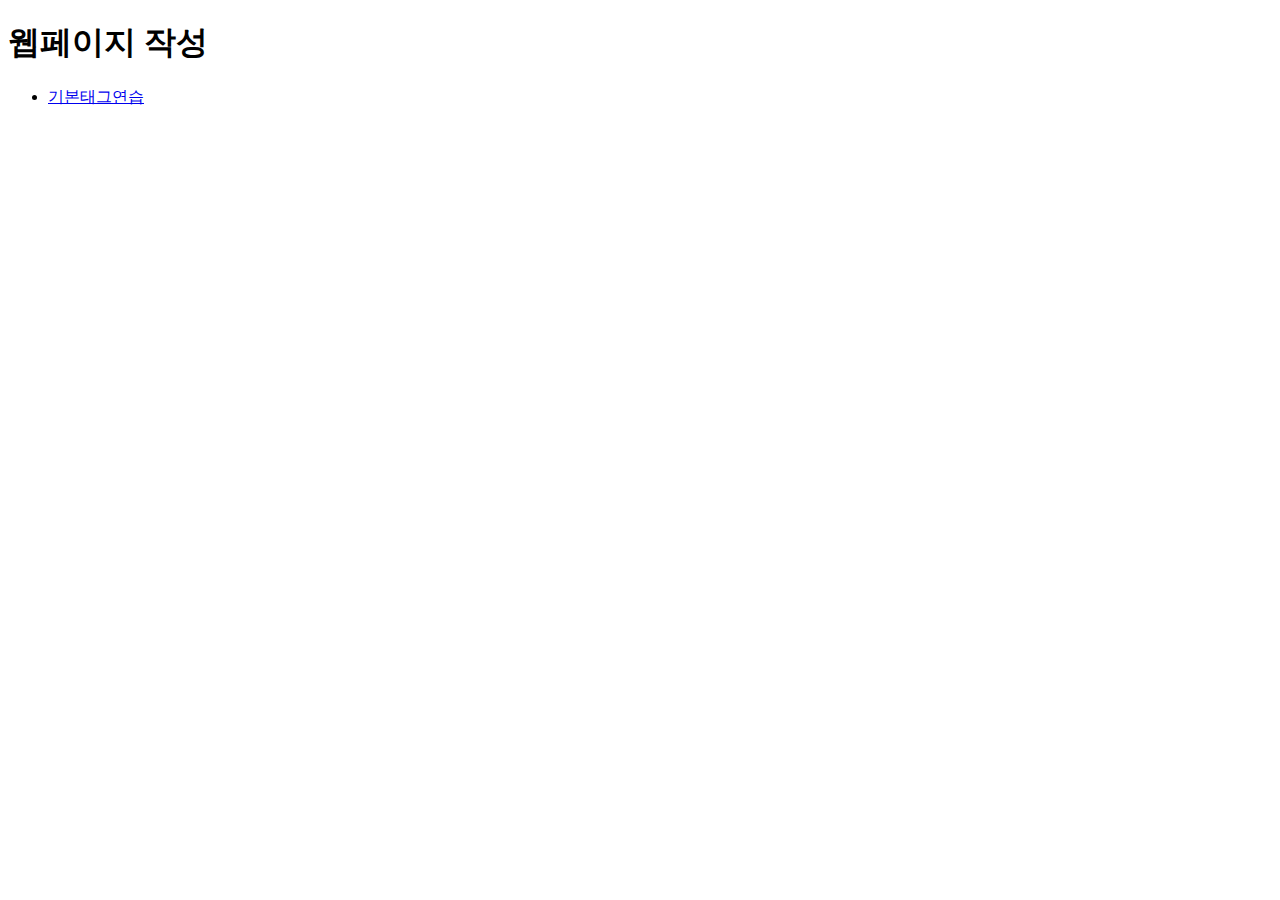
<file: html/index.html>
<!DOCTYPE html>
<html>
    <head>
        <title>K디지털 웹</title>
    </head>
    <body>
        <h1>웹페이지 작성</h1>
        <ul>
            <li>
                <a href="html01.html">기본태그연습</a>
            </li>
        </ul>
    </body>
</html>
</file>
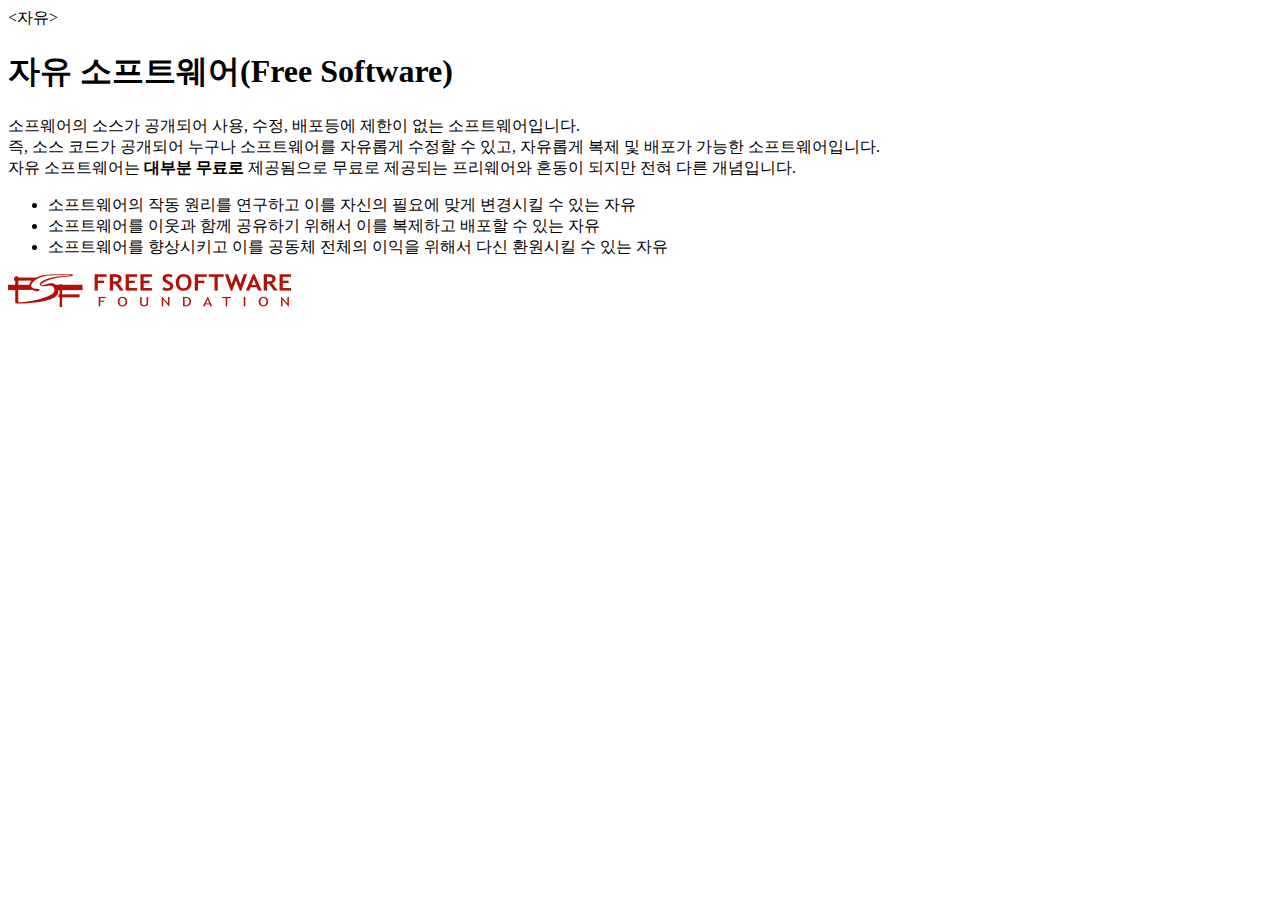
<file: html01.html>
<!DOCTYPE html>
<html>
    <head>
        <title>기본Html</title>
    </head>
    <body>
        <자유>
        <!--제목-->
            <h1>자유 소프트웨어(Free Software)</h1>
        <!--단락-->
            <div>소프웨어의 소스가 공개되어 사용, 수정, 배포등에 제한이 없는 소프트웨어입니다.</div>
            <div><span>즉, 소스 코드가 공개되어</span> 누구나 소프트웨어를 자유롭게 수정할 수 있고, 자유롭게 복제 및 배포가 가능한 소프트웨어입니다.</div>
            <div>자유 소프트웨어는 <strong>대부분 무료로</strong> 제공됨으로 무료로 제공되는 프리웨어와 혼동이 되지만 전혀 다른 개념입니다.</div>
        </p>
        <!--목록-->
        <ul>
            <li>소프트웨어의 작동 원리를 연구하고 이를 자신의 필요에 맞게 변경시킬 수 있는 자유</li>
            <li>소프트웨어를 이웃과 함께 공유하기 위해서 이를 복제하고 배포할 수 있는 자유</li>
            <li>소프트웨어를 향상시키고 이를 공동체 전체의 이익을 위해서 다신 환원시킬 수 있는 자유</li>
        </ul>
        <!--이미지 링크 및 하이퍼링크-->
        <div>
            <a href="https://fsf.org">
                <img src="./images/01-logo-new.png">
            </a>
        </div>
    </body>
</html>
</file>
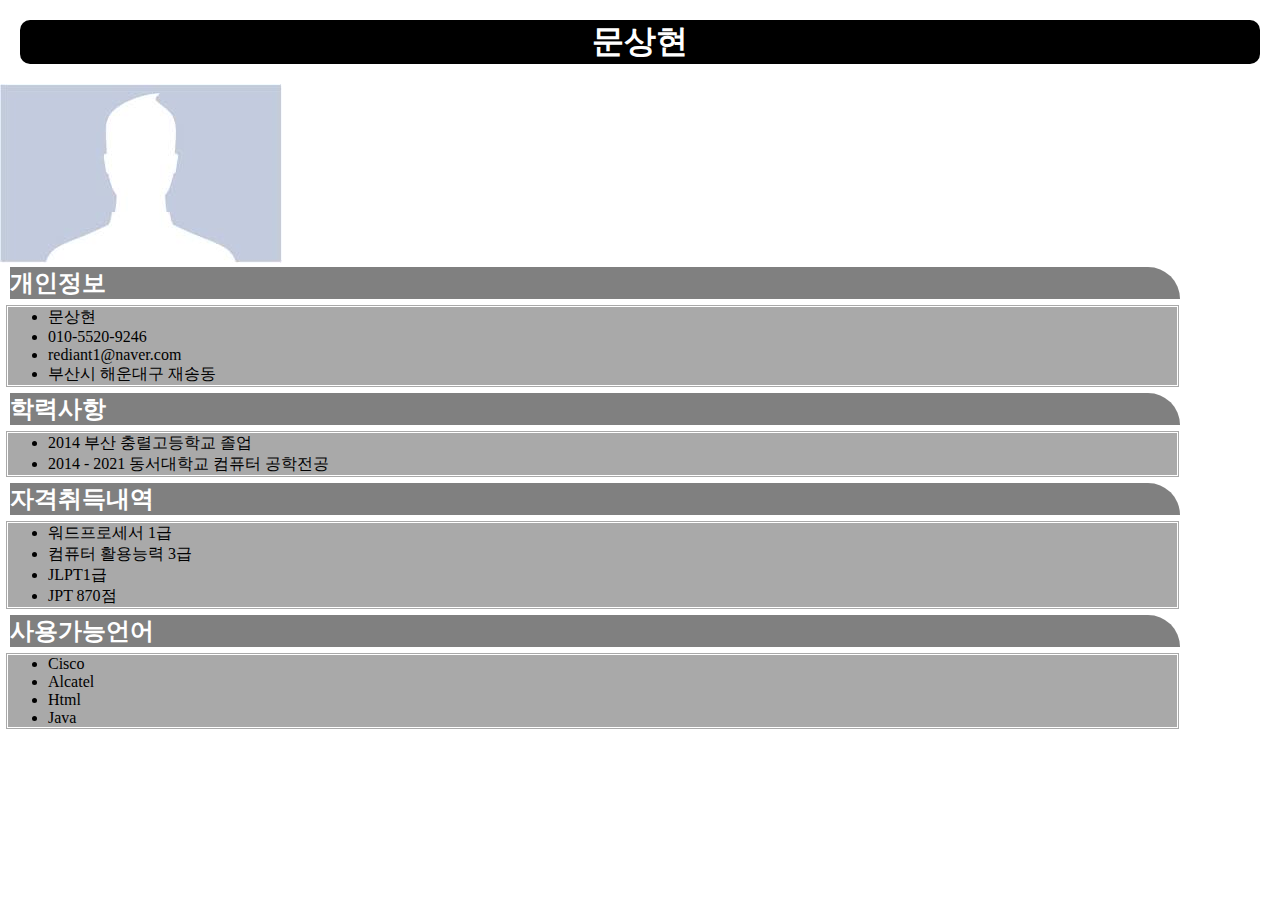
<file: html02.html>
<!DOCTYPE html>
<html>
<head>
  <title>자기소개</title>
</head>
<style>
  header {background-color: black;
          margin: 20px;
          text-align: center;
          color: white;
          border-radius: 10px}
  body > h2 {background-color: gray;
             border-top-right-radius: 100px;
            margin-right: 100px;
            margin-left: 10px;
            color: white;}
  body > ul {background-color:darkgrey;
             margin : 5px;
             margin-right: 100px;
            border-style: double;
            border-color: white;}
  * {margin : 0px;}
</style>
<body>
  <header>
  <h1>문상현</h1>
</header>
<img src="./images/profile_01.jpg">
<p>
<h2>개인정보</h2>
<ul>
<li>문상현</li>
<li>010-5520-9246</li>
<li>rediant1@naver.com</li>
<li>부산시 해운대구 재송동</li>
</ul>
</p>

<p>
<h2>학력사항</h2>
<ul>
<li>2014 부산 충렬고등학교 졸업</li>
<li>2014 - 2021 동서대학교 컴퓨터 공학전공</li>
</ul>
</p>

<p>
  <h2>자격취득내역</h2>
<ul>
  <li>워드프로세서 1급</li>
  <li>컴퓨터 활용능력 3급</li>
  <li>JLPT1급</li>
  <li>JPT 870점</li>
</ul>
</p>

<p>
  <h2>사용가능언어</h2>
  <ul>
  <li>Cisco</li>
  <li>Alcatel</li>
  <li>Html</li>
  <li>Java</li>
</ul>
</p>

</body>
</html>
</file>
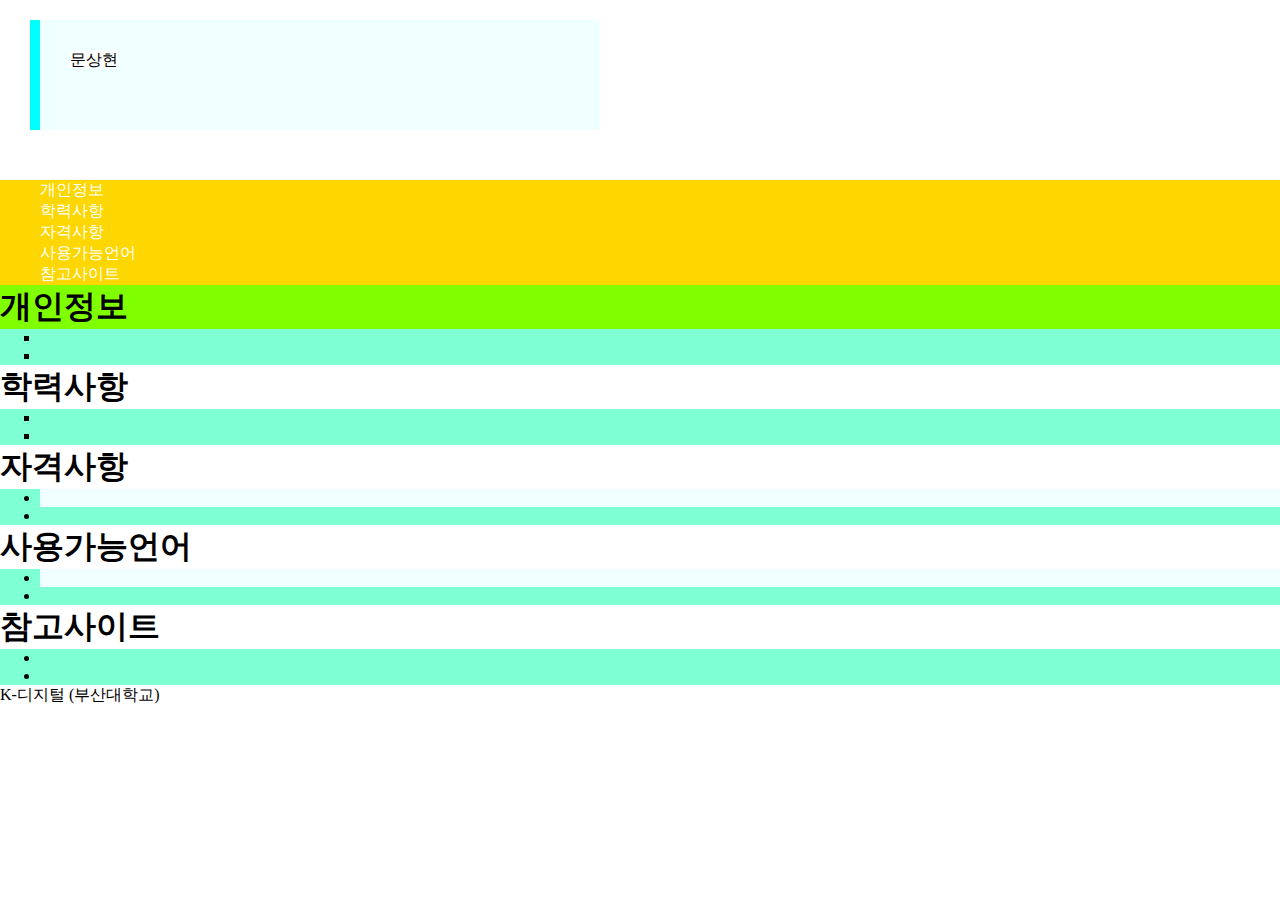
<file: html03.html>
<!DOCTYPE html>
<html lang="en">
    <head>
        <title>시멘틱 태그</title>
        <style>
            /*내부 스타일*/
            /* 태그(혹은 요소))선택자 */
            ul {
                background-color: aquamarine;
            }
            .idc1 {
                background-color: azure;
            }
            #sid1 {
                background-color: chartreuse;
            }
            header {
                background-color: azure;
                margin: 20px 10px 50px 30px; /*시계방향*/
              /*
                margin-top: 20px;
                margin-right: 10px;
                margin-bottom: 50px;
                margin-left: 30px;
              */
                padding : 30px;
                width: 500px;
                height: 50px;
                border-left: 10px solid;
                border-color: aqua; 
            }
            nav > ul {
                background-color: gold;
            }
            a {
                text-decoration: none;
                color: white;
            }
           /* section[id] {color: red;}*/ /* id를 가진 섹션항목 대상 */
            a:hover {background-color: white; color: coral; } /* 마우스를 올린상태 */
            a:active { background-color: blue;} /*클릭유지 상태 */
            * { margin: 0px; } /*전체*/
            .lis1 {list-style-type: none;}
            .lis2 {list-style-type: square;}
            span {background-color: white;}
        </style>
    </head>
    <body>
        <header>
          <span>문상현</span>
        </header>
        <nav>
            <ul id="navid">
                <li class="lis1">
                    <a href="#sid1">개인정보</a>
                </li>
                <li class="lis1">
                    <a href="#sid2">학력사항</a>
                </li>
                <li class="lis1">
                    <a href="#sid3">자격사항</a>
                </li>
                <li class="lis1">
                    <a href="#sid4">사용가능언어</a>
                </li>
                <li class="lis1">
                    <a href="#sid5">참고사이트</a>
                </li>
            </ul>
        </nav>
        <main>
            <section id="sid1">
                <h1>개인정보</h1>
                <ul>
                    <li class="lis2"></li>
                    <li class="lis2"></li>
                </ul>
            </section>
            <section id="sid2">
                <h1>학력사항</h1>
                <ul>
                    <li class="lis2"></li>
                    <li class="lis2"></li>
                </ul>
            </section>
            <section id="sid3">
                <h1>자격사항</h1>
                <ul>
                    <li class="idc1"></li>
                    <li class="idc2"></li>
                </ul>
            </section>
            <section>
                <h1>사용가능언어</h1>
                <ul>
                    <li class="idc1"></li>
                    <li class="idc2"></li>
                </ul>
            </main>
            <aside id="sid5">
                <h1>참고사이트</h1>
                <ul>
                    <li class="idca1"></li>
                    <li class="idca1"></li>
                </ul>
            </aside>
            <footer class="idca1">
                K-디지털 (부산대학교)
            </footer>
        </body>
    </html>
</file>
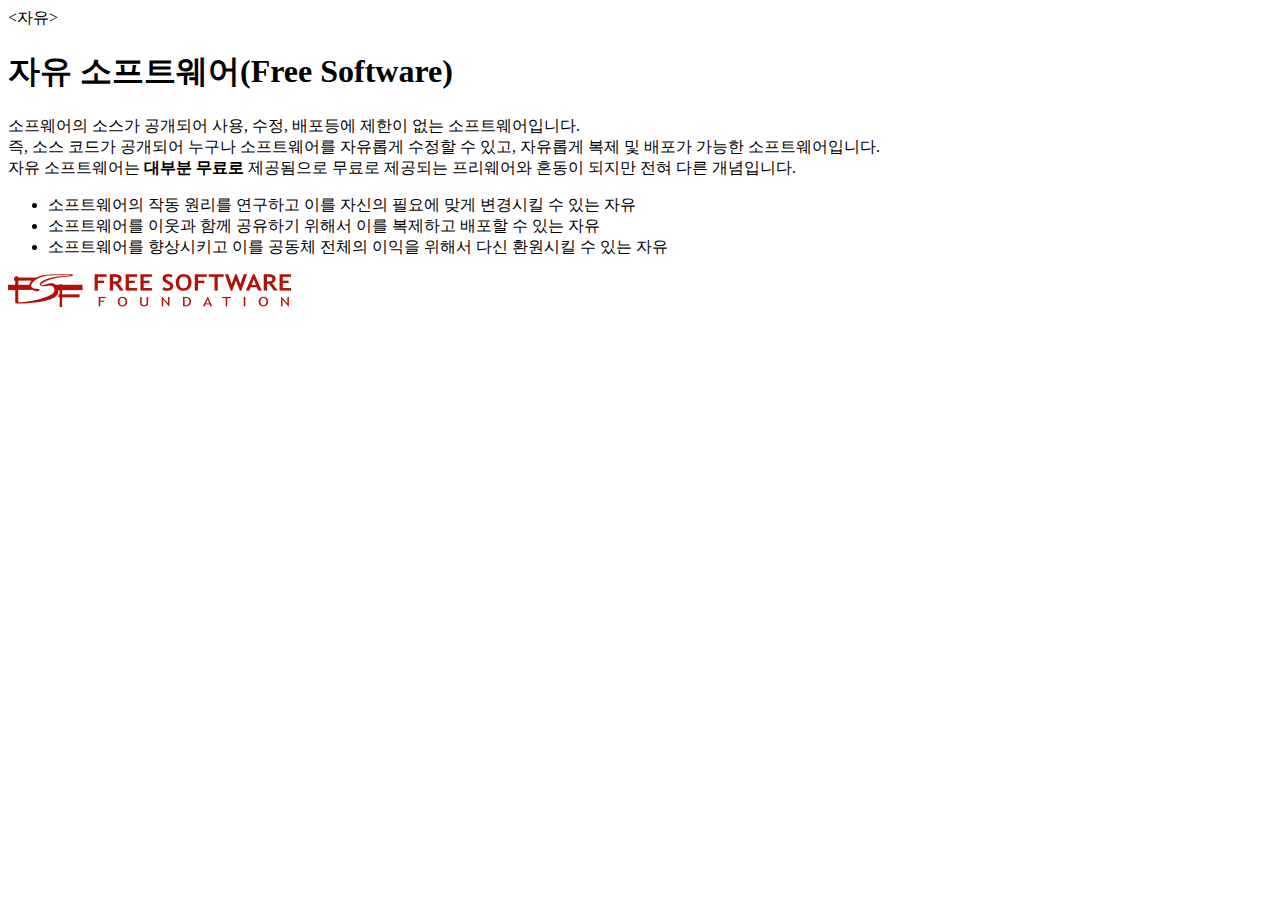
<file: 01_HTML/html01.html>
<!DOCTYPE html>
<html>
    <head>
        <title>기본Html</title>
    </head>
    <body>
        <자유>
            <!--제목-->
            <h1>자유 소프트웨어(Free Software)</h1>
            <!--단락-->
            <div>소프웨어의 소스가 공개되어 사용, 수정, 배포등에 제한이 없는 소프트웨어입니다.</div>
            <div>
                <span>즉, 소스 코드가 공개되어</span>
                누구나 소프트웨어를 자유롭게 수정할 수 있고, 자유롭게 복제 및 배포가 가능한 소프트웨어입니다.</div>
            <div>자유 소프트웨어는
                <strong>대부분 무료로</strong>
                제공됨으로 무료로 제공되는 프리웨어와 혼동이 되지만 전혀 다른 개념입니다.</div>
        </p>
        <!--목록-->
        <ul>
            <li>소프트웨어의 작동 원리를 연구하고 이를 자신의 필요에 맞게 변경시킬 수 있는 자유</li>
            <li>소프트웨어를 이웃과 함께 공유하기 위해서 이를 복제하고 배포할 수 있는 자유</li>
            <li>소프트웨어를 향상시키고 이를 공동체 전체의 이익을 위해서 다신 환원시킬 수 있는 자유</li>
        </ul>
        <!--이미지 링크 및 하이퍼링크-->
        <div>
            <a href="https://fsf.org">
                <img src="../images/01-logo-new.png">
            </a>
        </div>
    </body>
</html>
</file>
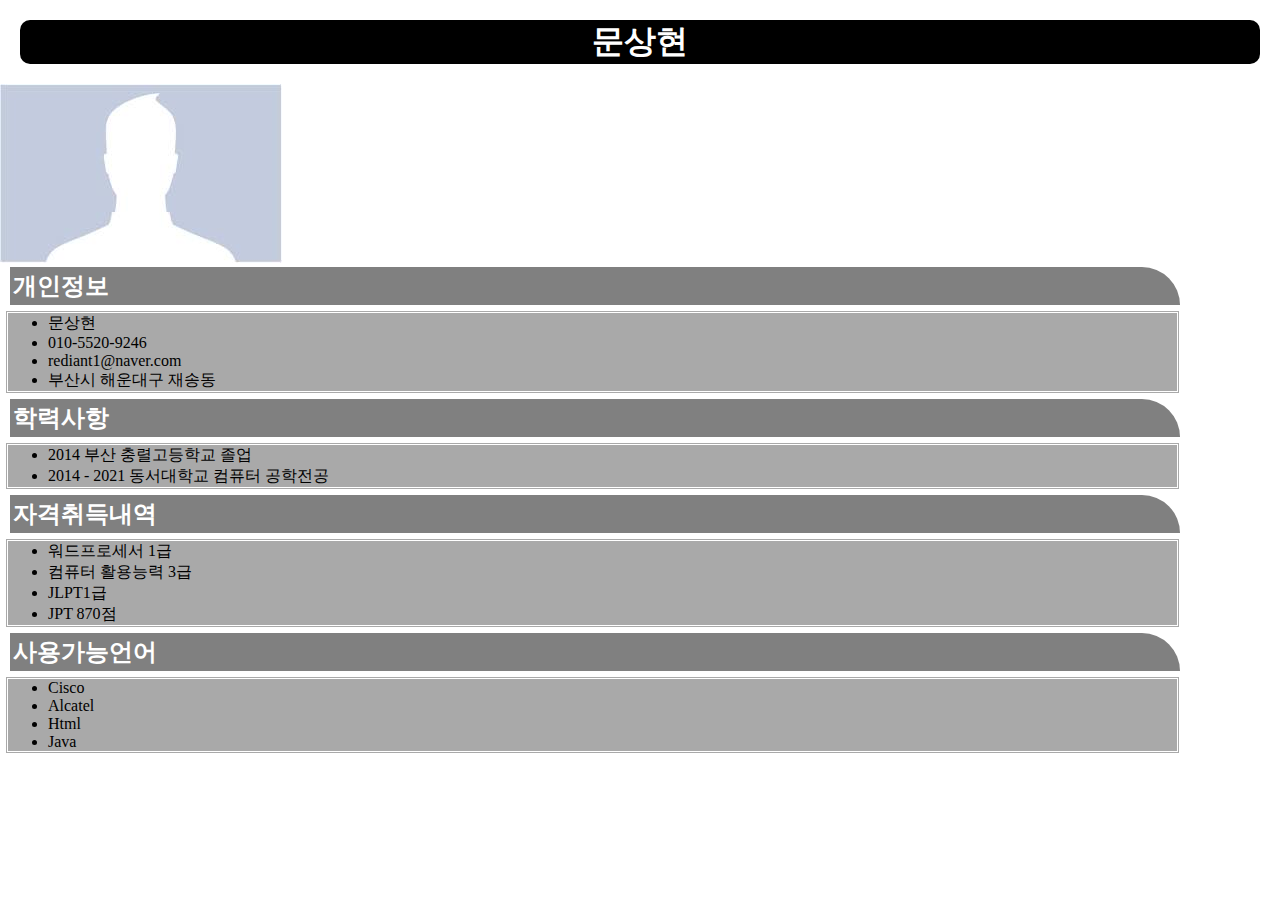
<file: 01_HTML/html02.html>
<!DOCTYPE html>
<html>
    <head>
        <title>자기소개</title>
        <link rel="stylesheet" type="text/css" href="../02_CSS/style01.css">
    </head>

    <body>
        <header>
            <h1>문상현</h1>
        </header>
        <img src="../images/profile_01.jpg">
        <p>
            <h2>개인정보</h2>
            <ul>
                <li>문상현</li>
                <li>010-5520-9246</li>
                <li>rediant1@naver.com</li>
                <li>부산시 해운대구 재송동</li>
            </ul>
        </p>

        <p>
            <h2>학력사항</h2>
            <ul>
                <li>2014 부산 충렬고등학교 졸업</li>
                <li>2014 - 2021 동서대학교 컴퓨터 공학전공</li>
            </ul>
        </p>

        <p>
            <h2>자격취득내역</h2>
            <ul>
                <li>워드프로세서 1급</li>
                <li>컴퓨터 활용능력 3급</li>
                <li>JLPT1급</li>
                <li>JPT 870점</li>
            </ul>
        </p>

        <p>
            <h2>사용가능언어</h2>
            <ul>
                <li>Cisco</li>
                <li>Alcatel</li>
                <li>Html</li>
                <li>Java</li>
            </ul>
        </p>

    </body>
</html>
</file>
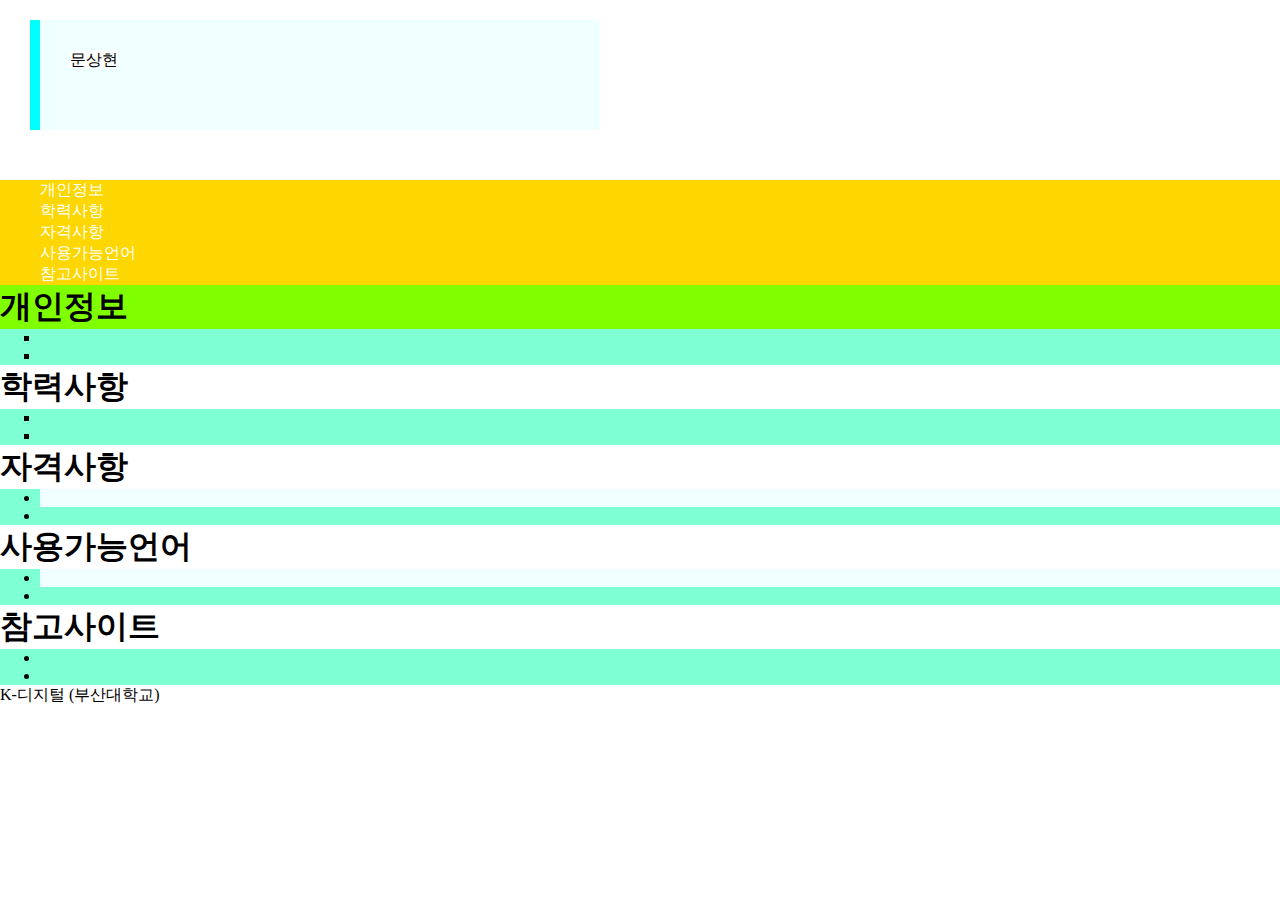
<file: 01_HTML/html03.html>
<!DOCTYPE html>
<html lang="en">
    <head>
        <title>시멘틱 태그</title>
        <style>
            /*내부 스타일*/
            /* 태그(혹은 요소))선택자 */
            ul {
                background-color: aquamarine;
            }
            .idc1 {
                background-color: azure;
            }
            #sid1 {
                background-color: chartreuse;
            }
            header {
                background-color: azure;
                margin: 20px 10px 50px 30px;
                /*시계방향*/
                /*
                margin-top: 20px;
                margin-right: 10px;
                margin-bottom: 50px;
                margin-left: 30px;
              */
                padding: 30px;
                width: 500px;
                height: 50px;
                border-left: 10px solid;
                border-color: aqua;
            }
            nav > ul {
                background-color: gold;
            }
            a {
                text-decoration: none;
                color: white;
            }
            /* section[id] {color: red;}*/
            /* id를 가진 섹션항목 대상 */
            a:hover {
                background-color: white;
                color: coral;
            }
            /* 마우스를 올린상태 */
            a:active {
                background-color: blue;
            }
            /*클릭유지 상태 */
            * {
                margin: 0;
            }
            /*전체*/
            .lis1 {
                list-style-type: none;
            }
            .lis2 {
                list-style-type: square;
            }
            span {
                background-color: white;
            }
        </style>
    </head>
    <body>
        <header>
            <span>문상현</span>
        </header>
        <nav>
            <ul id="navid">
                <li class="lis1">
                    <a href="#sid1">개인정보</a>
                </li>
                <li class="lis1">
                    <a href="#sid2">학력사항</a>
                </li>
                <li class="lis1">
                    <a href="#sid3">자격사항</a>
                </li>
                <li class="lis1">
                    <a href="#sid4">사용가능언어</a>
                </li>
                <li class="lis1">
                    <a href="#sid5">참고사이트</a>
                </li>
            </ul>
        </nav>
        <main>
            <section id="sid1">
                <h1>개인정보</h1>
                <ul>
                    <li class="lis2"></li>
                    <li class="lis2"></li>
                </ul>
            </section>
            <section id="sid2">
                <h1>학력사항</h1>
                <ul>
                    <li class="lis2"></li>
                    <li class="lis2"></li>
                </ul>
            </section>
            <section id="sid3">
                <h1>자격사항</h1>
                <ul>
                    <li class="idc1"></li>
                    <li class="idc2"></li>
                </ul>
            </section>
            <section>
                <h1>사용가능언어</h1>
                <ul>
                    <li class="idc1"></li>
                    <li class="idc2"></li>
                </ul>
            </main>
            <aside id="sid5">
                <h1>참고사이트</h1>
                <ul>
                    <li class="idca1"></li>
                    <li class="idca1"></li>
                </ul>
            </aside>
            <footer class="idca1">
                K-디지털 (부산대학교)
            </footer>
        </body>
    </html>
</file>
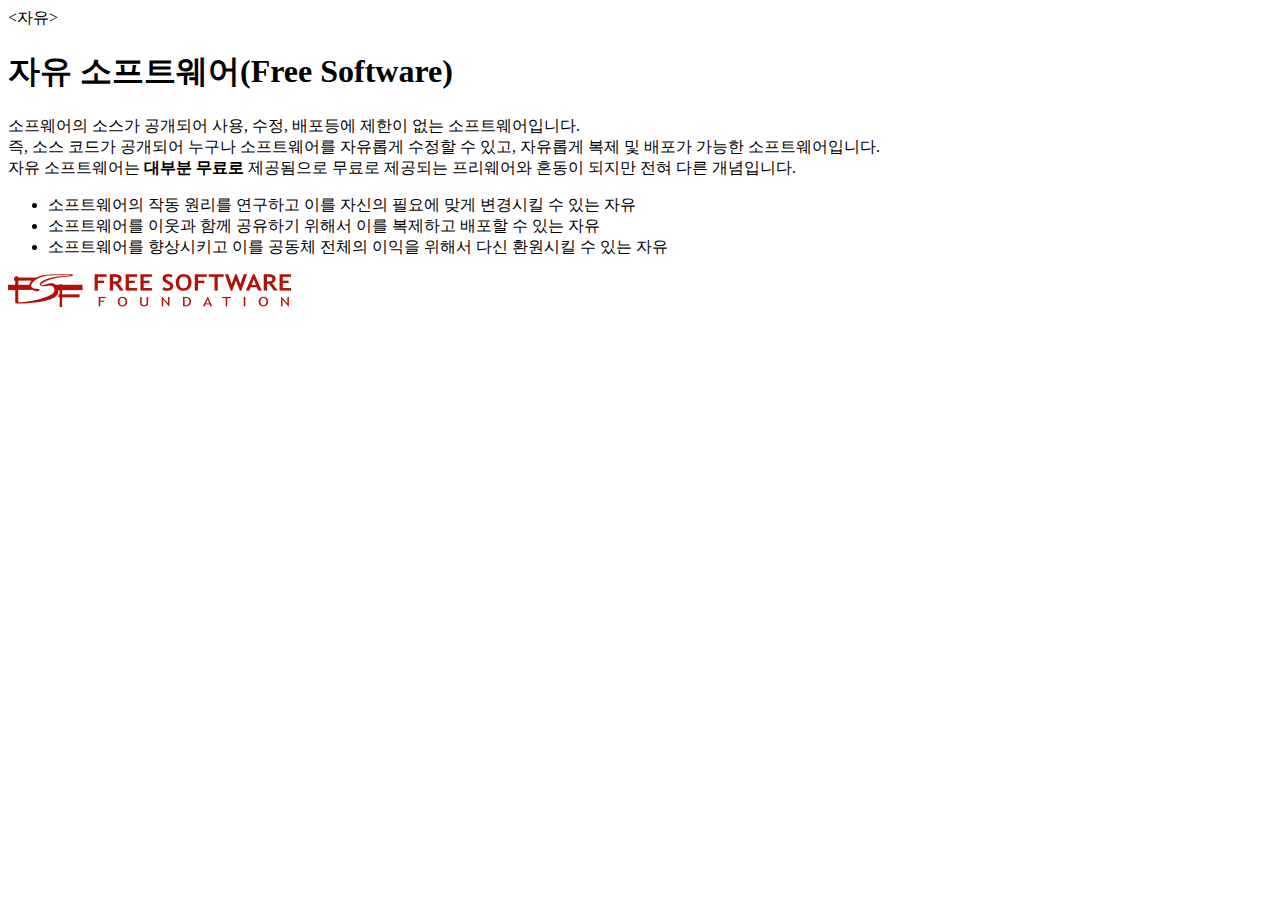
<file: html/html01.html>
<!DOCTYPE html>
<html>
    <head>
        <title>기본Html</title>
    </head>
    <body>
        <자유>
        <!--제목-->
            <h1>자유 소프트웨어(Free Software)</h1>
        <!--단락-->
            <div>소프웨어의 소스가 공개되어 사용, 수정, 배포등에 제한이 없는 소프트웨어입니다.</div>
            <div><span>즉, 소스 코드가 공개되어</span> 누구나 소프트웨어를 자유롭게 수정할 수 있고, 자유롭게 복제 및 배포가 가능한 소프트웨어입니다.</div>
            <div>자유 소프트웨어는 <strong>대부분 무료로</strong> 제공됨으로 무료로 제공되는 프리웨어와 혼동이 되지만 전혀 다른 개념입니다.</div>
        </p>
        <!--목록-->
        <ul>
            <li>소프트웨어의 작동 원리를 연구하고 이를 자신의 필요에 맞게 변경시킬 수 있는 자유</li>
            <li>소프트웨어를 이웃과 함께 공유하기 위해서 이를 복제하고 배포할 수 있는 자유</li>
            <li>소프트웨어를 향상시키고 이를 공동체 전체의 이익을 위해서 다신 환원시킬 수 있는 자유</li>
        </ul>
        <!--이미지 링크 및 하이퍼링크-->
        <div>
            <a href="https://fsf.org">
                <img src="../images/01-logo-new.png">
            </a>
        </div>
    </body>
</html>
</file>
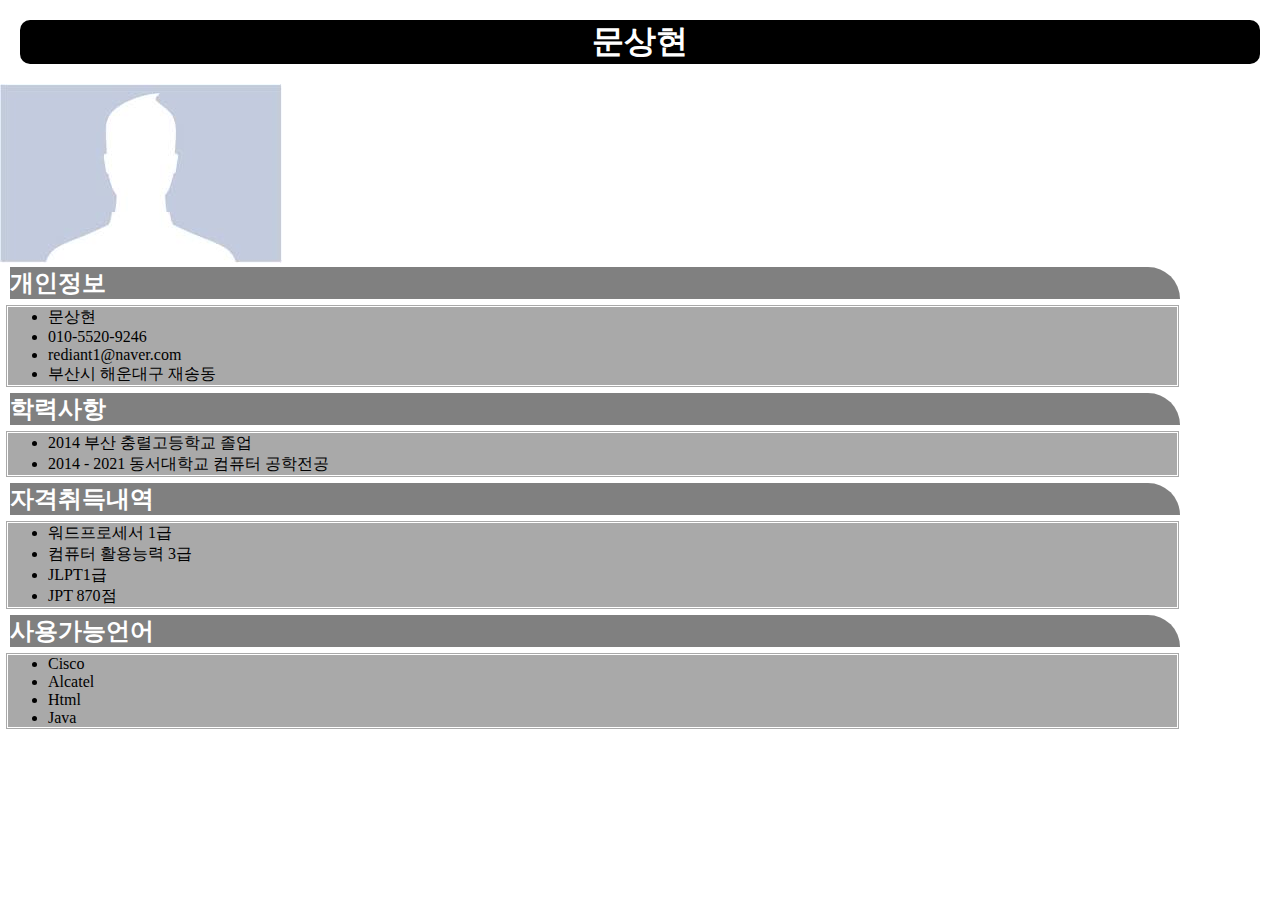
<file: html/html02.html>
<!DOCTYPE html>
<html>
<head>
  <title>자기소개</title>
</head>
<style>
  header {background-color: black;
          margin: 20px;
          text-align: center;
          color: white;
          border-radius: 10px}
  body > h2 {background-color: gray;
             border-top-right-radius: 100px;
            margin-right: 100px;
            margin-left: 10px;
            color: white;}
  body > ul {background-color:darkgrey;
             margin : 5px;
             margin-right: 100px;
            border-style: double;
            border-color: white;}
  * {margin : 0px;}
</style>
<body>
  <header>
  <h1>문상현</h1>
</header>
<img src="../images/profile_01.jpg">
<p>
<h2>개인정보</h2>
<ul>
<li>문상현</li>
<li>010-5520-9246</li>
<li>rediant1@naver.com</li>
<li>부산시 해운대구 재송동</li>
</ul>
</p>

<p>
<h2>학력사항</h2>
<ul>
<li>2014 부산 충렬고등학교 졸업</li>
<li>2014 - 2021 동서대학교 컴퓨터 공학전공</li>
</ul>
</p>

<p>
  <h2>자격취득내역</h2>
<ul>
  <li>워드프로세서 1급</li>
  <li>컴퓨터 활용능력 3급</li>
  <li>JLPT1급</li>
  <li>JPT 870점</li>
</ul>
</p>

<p>
  <h2>사용가능언어</h2>
  <ul>
  <li>Cisco</li>
  <li>Alcatel</li>
  <li>Html</li>
  <li>Java</li>
</ul>
</p>

</body>
</html>
</file>
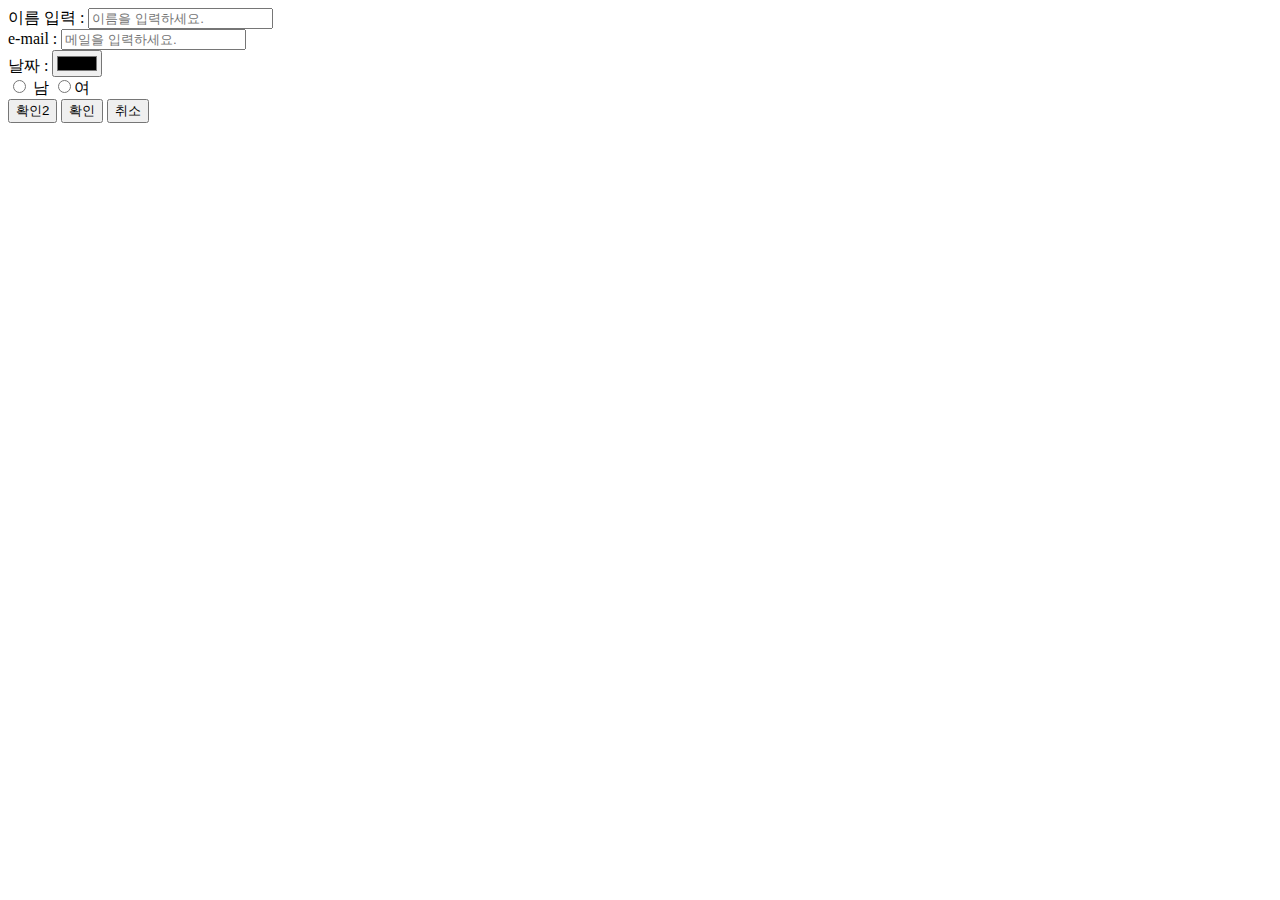
<file: HTML_FORMTAG/html_form.html>
<!DOCTYPE html>
<html>
    <head>
        <meta name="viewport" content="width=device-width, initial-scale=1.0">
        <title>폼연습</title>
    </head>
    <body>
        <form method="get" action="a.html">
            <!--Label / Input 태그는 인라인 태그이므로 띄어쓰기 위하여 div로 묶어주거나 별도의 조치가 필요함-->
            <div>
                <label for="dtxt1">이름 입력 :
                </label>
                <input type="text" name="dtxt1" placeholder="이름을 입력하세요.">
            </div>
            <div>
                <label for="mail">
                    e-mail :
                </label>
                <input type="email" name="mail" placeholder="메일을 입력하세요.">
            </div>
            <div>
                <label for="date">
                    날짜 :
                </label>
                <input type="color" name="date" placeholder="">
            </div>
            <div>
              <!--Radio는 같은 name안에서 하나만 선택하게 도와줌 // name 통일성 신경쓸것 -->
              <input type="radio" id ="r1" name="gender" value="남">
              <label for ="r1">남</label>
              <input type="radio" name="gender" value="여">여
            </div>
            <input type="button" value="확인2">
            <input type="submit" value="확인">
            <input type="reset" value="취소">

        </form>
    </body>
</html>
</file>
<file: 02_CSS/style01.css>
header {
    background-color: black;
    margin: 20px;
    text-align: center;
    color: white;
    border-radius: 10px;
}
body > h2 {
    background-color: gray;
    border-top-right-radius: 100px;
    margin-right: 100px;
    margin-left: 10px;
    padding: 3px;
    color: white;
}
body > ul {
    background-color: darkgrey;
    margin: 5px 100px 5px 5px;
    border-style: double;
    border-color: white;

}

* {
    margin: 0;
}
</file>
